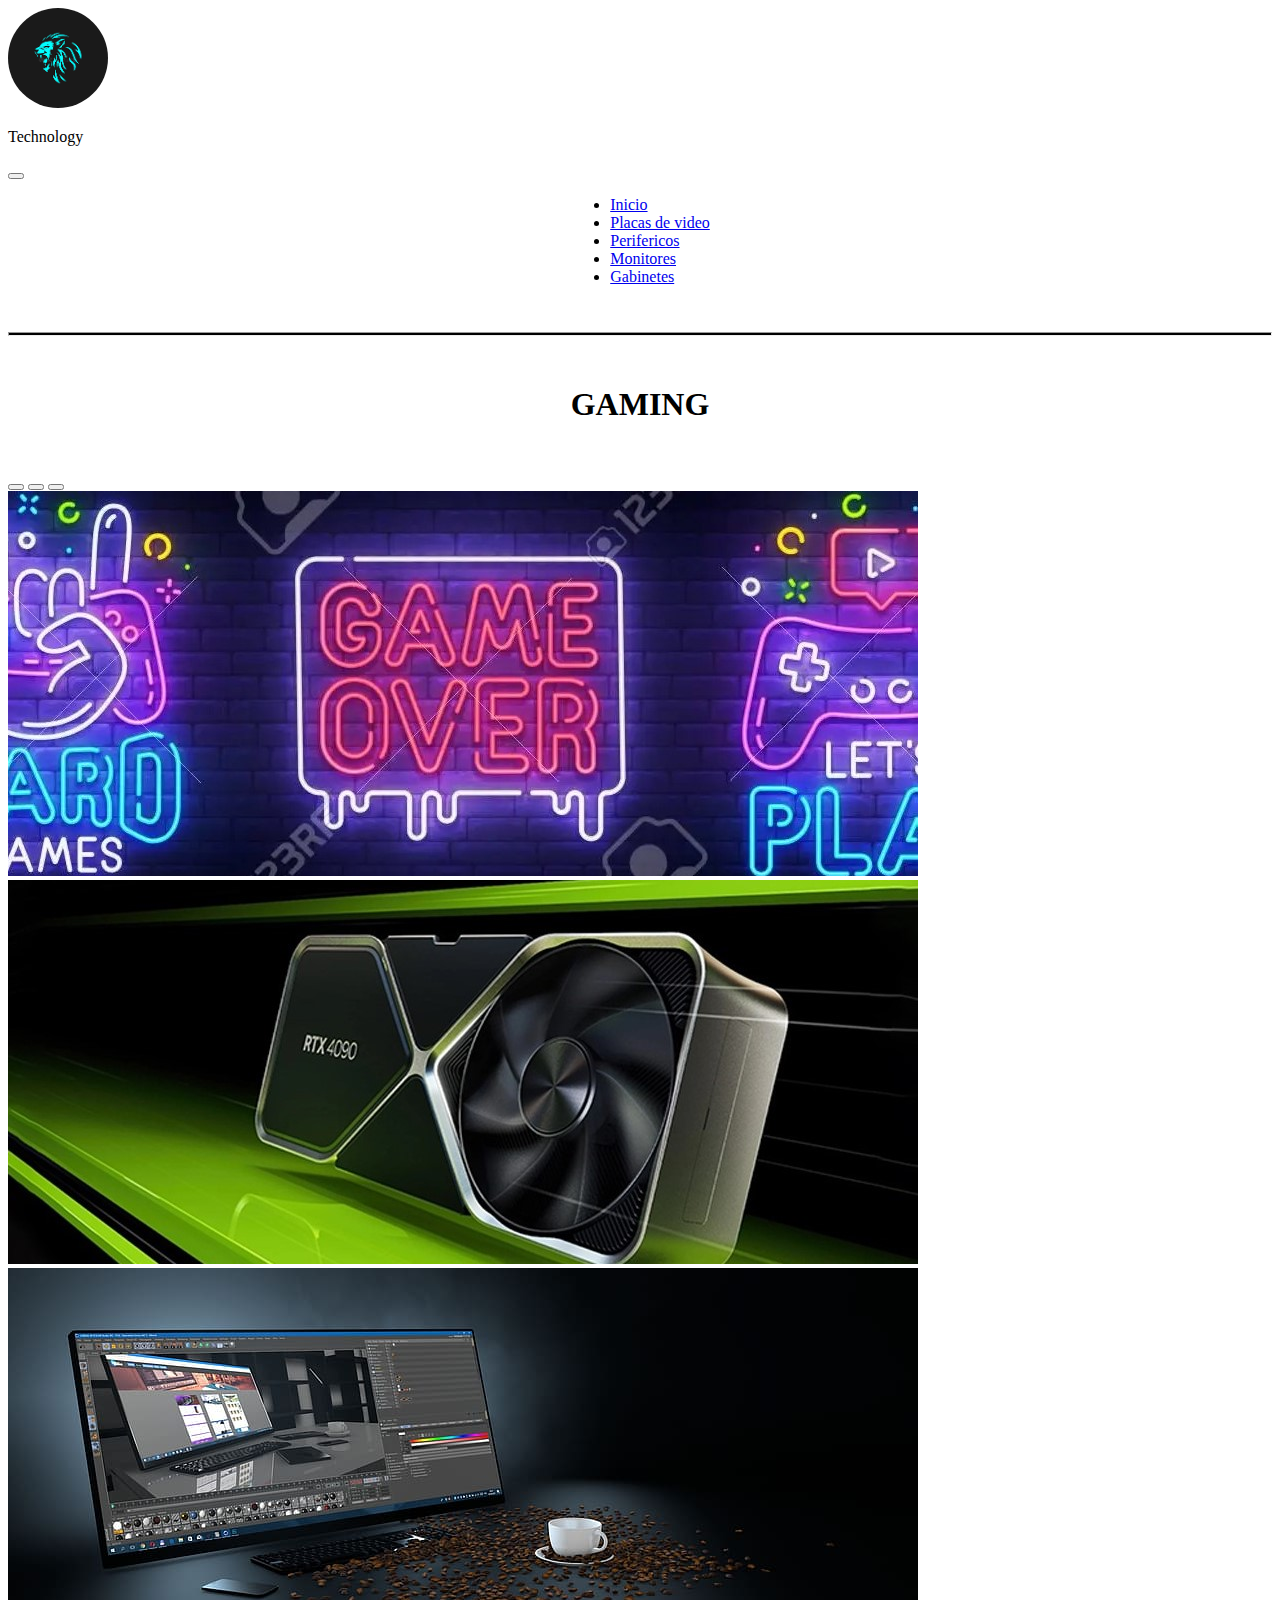
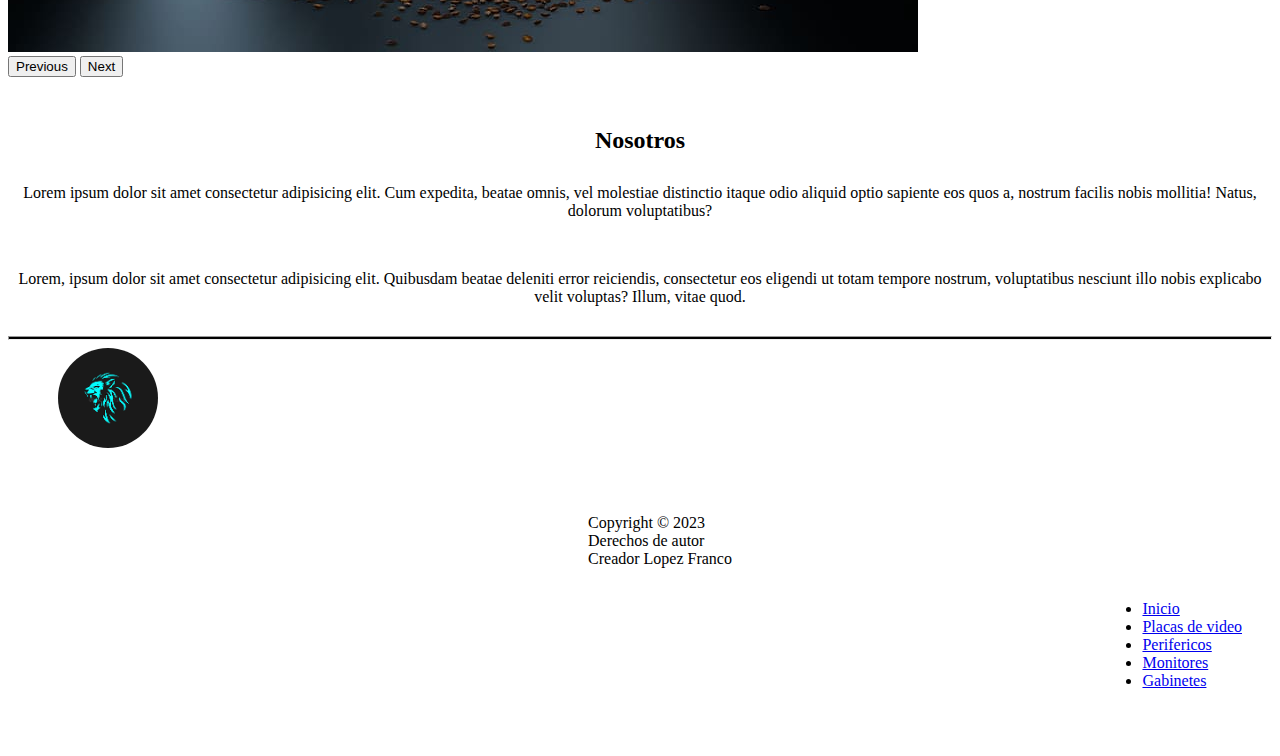
<file: index.html>
<!DOCTYPE html>
<html lang="es">

<head>
    <meta charset="UTF-8">
    <meta http-equiv="X-UA-Compatible" content="IE=edge">
    <meta name="viewport" content="width=device-width, initial-scale=1.0">
    <title>Technology</title>
    <!--Bootstrap-->
    <link href="https://cdn.jsdelivr.net/npm/bootstrap@5.3.0-alpha1/dist/css/bootstrap.min.css" rel="stylesheet"
        integrity="sha384-GLhlTQ8iRABdZLl6O3oVMWSktQOp6b7In1Zl3/Jr59b6EGGoI1aFkw7cmDA6j6gD" crossorigin="anonymous">
    <!--link css-->
    <link rel="stylesheet" href="css/style.css">
    <link rel="shortcut icon" href="imgLogo/logo.png" type="image/x-icon">
</head>

<body>
    <header>
        <nav class="navbar navbar-expand-lg bg-body-tertiary ">
            <div class="container-fluid ">
                <a class="navbar-brand" href="index.html">
                    <img src="imgLogo/logo.png" alt="logo de la empresa" class="imgLogo">

                </a>
                <p class="lead">
                    Technology
                </p>
                <button class="navbar-toggler" type="button" data-bs-toggle="collapse" data-bs-target="#navbarNav"
                    aria-controls="navbarNav" aria-expanded="false" aria-label="Toggle navigation">
                    <span class="navbar-toggler-icon"></span>
                </button>
                <div class="collapse navbar-collapse navegacion " id="navbarNav">
                    <ul class="navbar-nav  ">
                        <li class="nav-item">
                            <a class="nav-link" aria-current="page" href="index.html">Inicio</a>
                        </li>
                        <li class="nav-item">
                            <a class="nav-link" href="placa de video/placaVideo.html">Placas de video</a>
                        </li>
                        <li class="nav-item">
                            <a class="nav-link" href="perifericos/perifericos.html">Perifericos</a>
                        </li>
                        <li class="nav-item">
                            <a class="nav-link " href="monitores/monitores.html">Monitores</a>
                        </li>
                        <li class="nav-item">
                            <a class="nav-link " href="gabinete/gabinete.html">Gabinetes</a>
                        </li>

                </div>
            </div>
        </nav>
        <hr>
    </header>

    <main>

        <h1>Gaming</h1>


        <div id="carouselExampleIndicators" class="carousel slide">
            <div class="carousel-indicators">
                <button type="button" data-bs-target="#carouselExampleIndicators" data-bs-slide-to="0" class="active"
                    aria-current="true" aria-label="Slide 1"></button>
                <button type="button" data-bs-target="#carouselExampleIndicators" data-bs-slide-to="1"
                    aria-label="Slide 2"></button>
                <button type="button" data-bs-target="#carouselExampleIndicators" data-bs-slide-to="2"
                    aria-label="Slide 3"></button>
            </div>
            <div class="carousel-inner">
                <div class="carousel-item active">
                    <img src="img/over.jpg" class="d-block w-100 img-fluid" alt="...">
                </div>
                <div class="carousel-item">
                    <img src="img/1067_RXT_2.jpg" class="d-block w-100 img-fluid" alt="...">
                </div>
                <div class="carousel-item">
                    <img src="img/monitor1.jpg" class="d-block w-100 img-fluid" alt="...">
                </div>
            </div>
            <button class="carousel-control-prev" type="button" data-bs-target="#carouselExampleIndicators"
                data-bs-slide="prev">
                <span class="carousel-control-prev-icon" aria-hidden="true"></span>
                <span class="visually-hidden">Previous</span>
            </button>
            <button class="carousel-control-next" type="button" data-bs-target="#carouselExampleIndicators"
                data-bs-slide="next">
                <span class="carousel-control-next-icon" aria-hidden="true"></span>
                <span class="visually-hidden">Next</span>
            </button>
        </div>

        <h2>Nosotros</h2>
        <p class="titulo">Lorem ipsum dolor sit amet consectetur adipisicing elit. Cum expedita, beatae omnis, vel molestiae distinctio
            itaque odio aliquid optio sapiente eos quos a, nostrum facilis nobis mollitia! Natus, dolorum voluptatibus?
        </p><br>
        <p class="titulo">Lorem, ipsum dolor sit amet consectetur adipisicing elit. Quibusdam beatae deleniti error reiciendis,
            consectetur eos eligendi ut totam tempore nostrum, voluptatibus nesciunt illo nobis explicabo velit
            voluptas? Illum, vitae quod.</p>



    </main>

    <hr>


    <footer>

        <div class="logito">
            <img src="imgLogo/logo.png" alt="logo de la empresa" class="logoFin">
        </div>
        

        

        <div class="copy">
            <ul class="copy2">
                <li>Copyright © 2023</li>
                <li>Derechos de autor</li>
                <li>Creador Lopez Franco</li>
            </ul>
        </div>

        <nav class="navbar navbar-expand-lg bg-body-tertiary listaFin navFin ">
            <ul class="navbar-nav  ">
                <li class="nav-item">
                    <a class="nav-link" aria-current="page" href="index.html">Inicio</a>
                </li>
                <li class="nav-item">
                    <a class="nav-link" href="placa de video/placaVideo.html">Placas de video</a>
                </li>
                <li class="nav-item">
                    <a class="nav-link" href="perifericos/perifericos.html">Perifericos</a>
                </li>
                <li class="nav-item">
                    <a class="nav-link " href="monitores/monitores.html">Monitores</a>
                </li>
                <li class="nav-item">
                    <a class="nav-link " href="gabinete/gabinete.html">Gabinetes</a>
                </li>
            </ul>
        </nav>







    </footer>
















    <script src="https://cdn.jsdelivr.net/npm/bootstrap@5.3.0-alpha1/dist/js/bootstrap.bundle.min.js"
        integrity="sha384-w76AqPfDkMBDXo30jS1Sgez6pr3x5MlQ1ZAGC+nuZB+EYdgRZgiwxhTBTkF7CXvN"
        crossorigin="anonymous"></script>
</body>

</html>
</file>
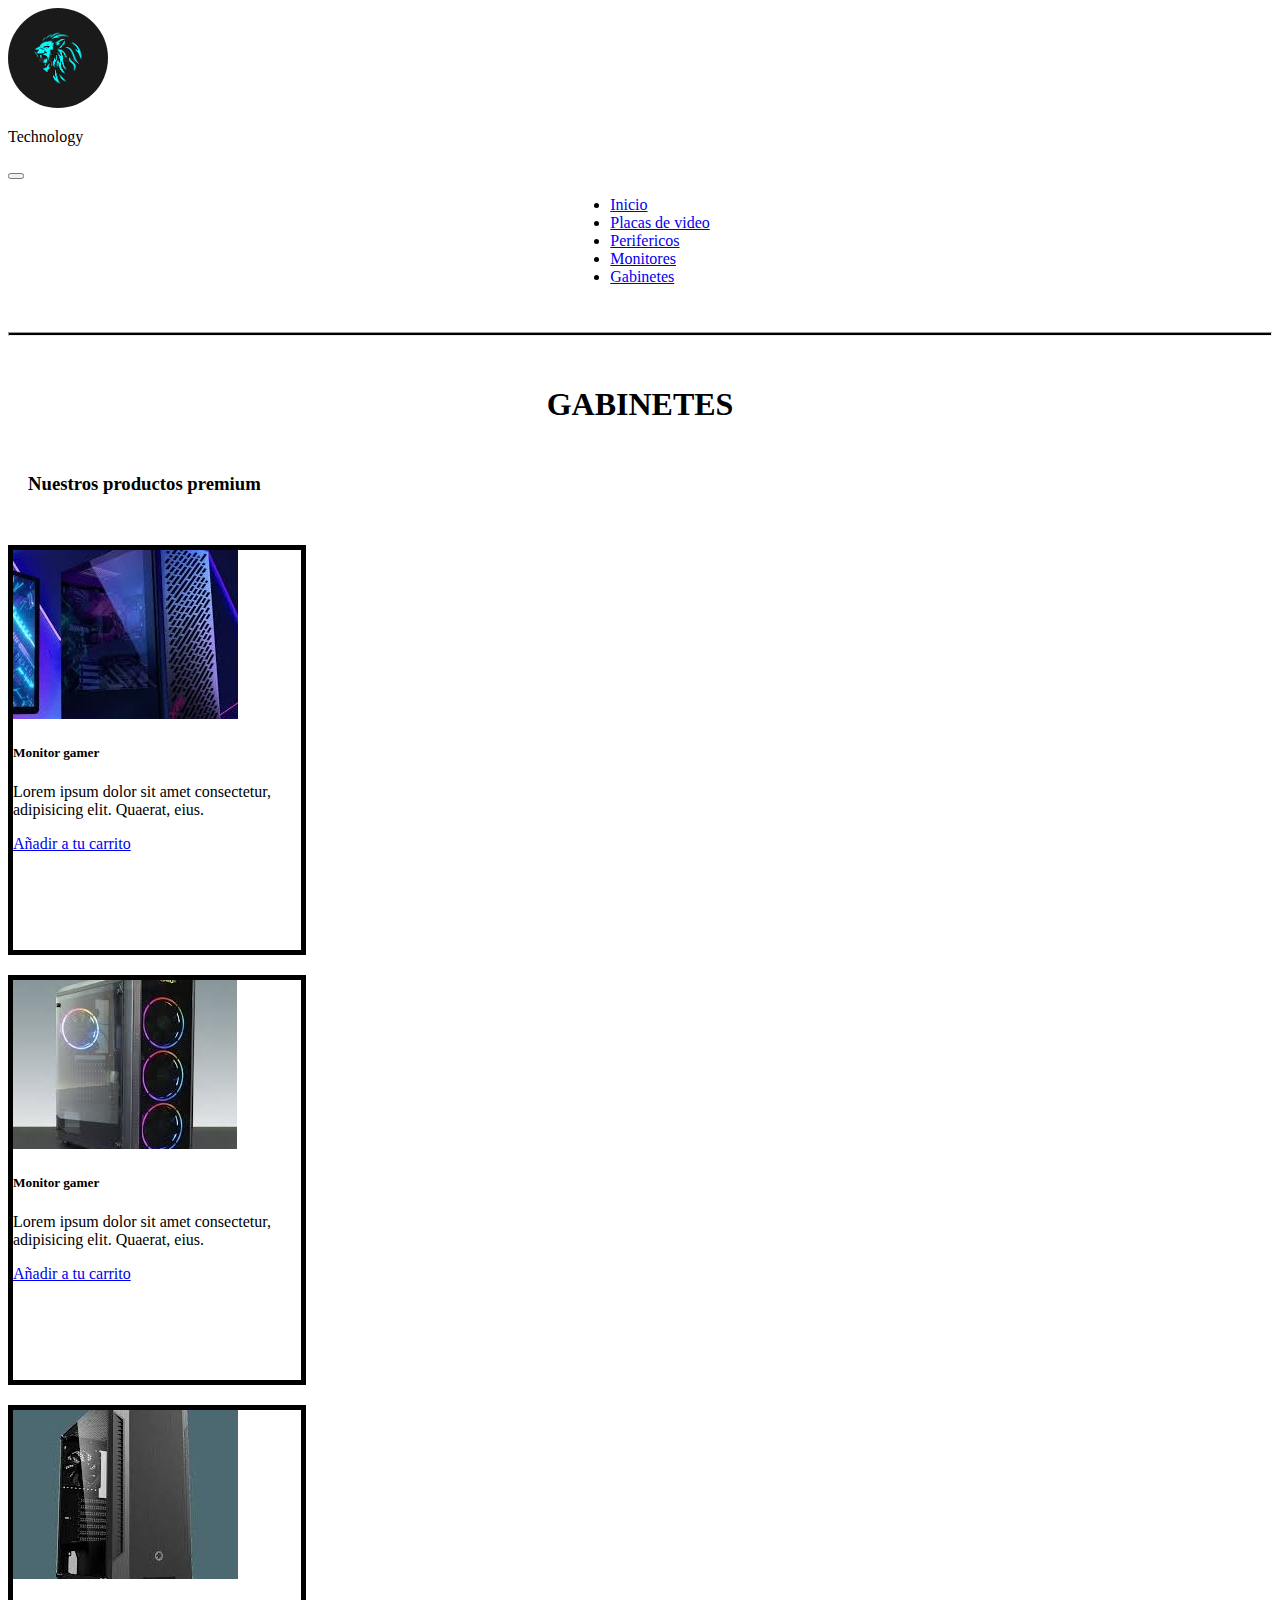
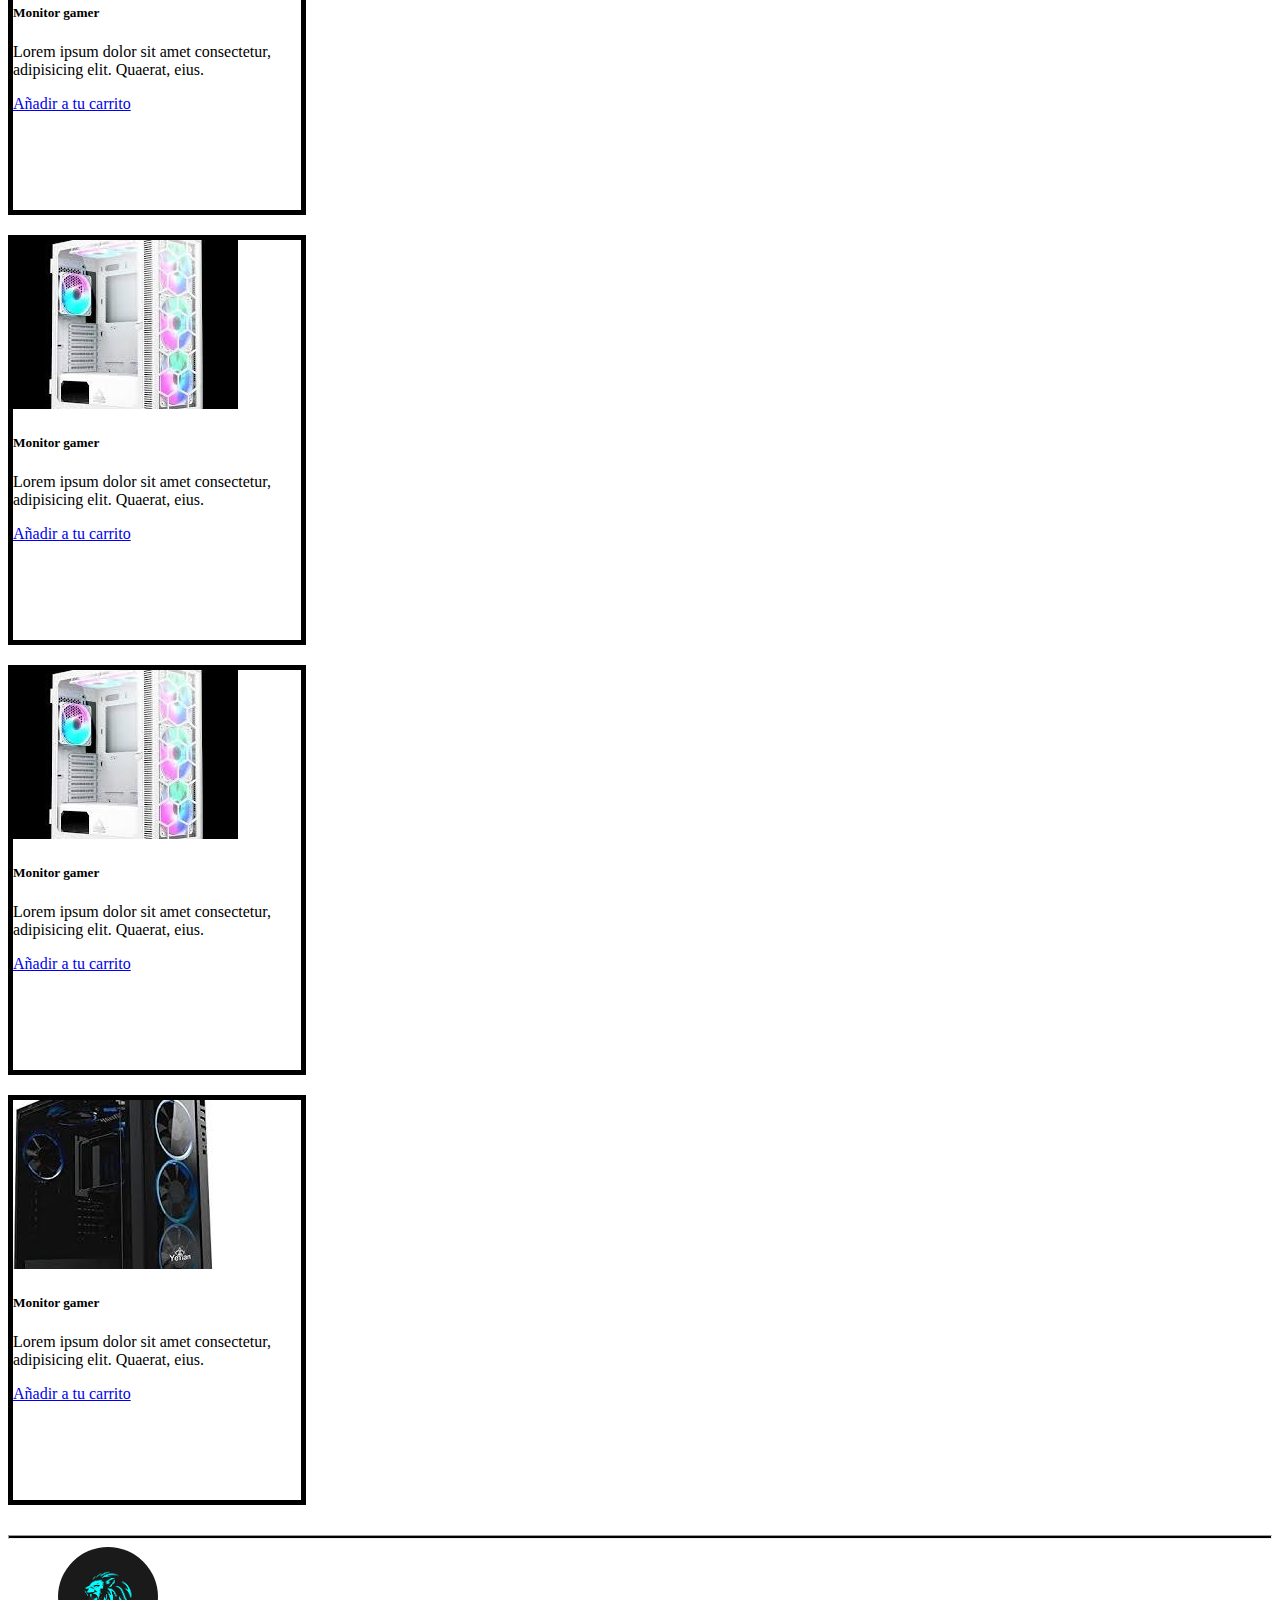
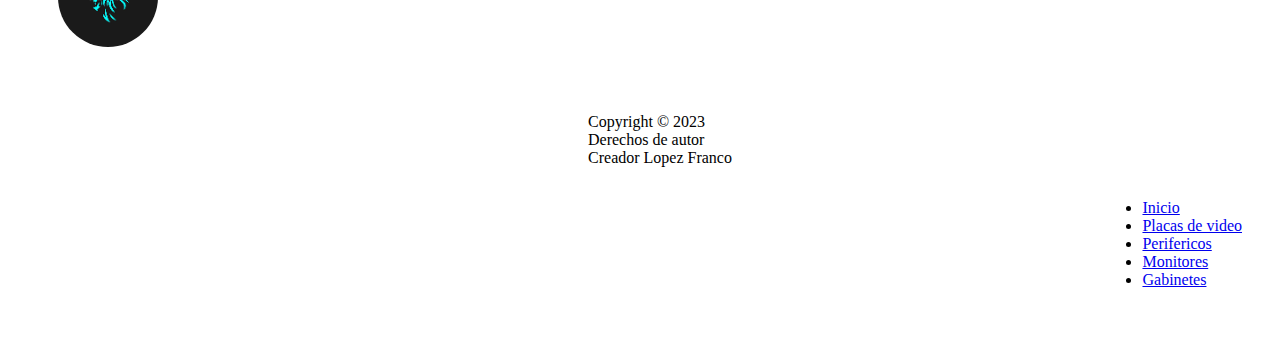
<file: gabinete/gabinete.html>
<!DOCTYPE html>
<html lang="es">

<head>
    <meta charset="UTF-8">
    <meta http-equiv="X-UA-Compatible" content="IE=edge">
    <meta name="viewport" content="width=device-width, initial-scale=1.0">
    <title>Gabinetes</title>
    <!--bootstrap-->
    <link href="https://cdn.jsdelivr.net/npm/bootstrap@5.3.0-alpha1/dist/css/bootstrap.min.css" rel="stylesheet"
        integrity="sha384-GLhlTQ8iRABdZLl6O3oVMWSktQOp6b7In1Zl3/Jr59b6EGGoI1aFkw7cmDA6j6gD" crossorigin="anonymous">
    <!--link css-->
    <link rel="stylesheet" href="../css/style.css">
    <link rel="shortcut icon" href="../imgLogo/logo.png" type="image/x-icon">
</head>

<body>

    <header>
        <nav class="navbar navbar-expand-lg bg-body-tertiary ">
            <div class="container-fluid ">
                <a class="navbar-brand" href="../index.html">
                    <img src="../imgLogo/logo.png" alt="logo de la empresa" class="imgLogo">

                </a>
                <p class="lead">
                    Technology
                </p>
                <button class="navbar-toggler" type="button" data-bs-toggle="collapse" data-bs-target="#navbarNav"
                    aria-controls="navbarNav" aria-expanded="false" aria-label="Toggle navigation">
                    <span class="navbar-toggler-icon"></span>
                </button>
                <div class="collapse navbar-collapse navegacion " id="navbarNav">
                    <ul class="navbar-nav  ">
                        <li class="nav-item">
                            <a class="nav-link" aria-current="page" href="../index.html">Inicio</a>
                        </li>
                        <li class="nav-item">
                            <a class="nav-link" href="../placa de video/placaVideo.html">Placas de video</a>
                        </li>
                        <li class="nav-item">
                            <a class="nav-link" href="../perifericos/perifericos.html">Perifericos</a>
                        </li>
                        <li class="nav-item">
                            <a class="nav-link " href="../monitores/monitores.html">Monitores</a>
                        </li>
                        <li class="nav-item">
                            <a class="nav-link " href="./gabinete.html">Gabinetes</a>
                        </li>

                </div>
            </div>
        </nav>
        <hr>
    </header>




    <main>
        <h1>Gabinetes</h1>

        <h3 class="titulo2">Nuestros productos premium</h3>


        <div class="container text-center">
            <div class="row">
                <div class="col">
                    <div class="card tarjeta1">
                        <img src="../img/gabinete2.jpg" class="card-img-top" alt="Monitor gamer">
                        <div class="card-body">
                            <h5 class="card-title">Monitor gamer</h5>
                            <p class="card-text">Lorem ipsum dolor sit amet consectetur,
                                adipisicing elit. Quaerat, eius.</p>
                            <a href="#" class="btn btn-primary">Añadir a tu carrito</a>
                        </div>
                    </div>
                </div>
                <div class="col">
                    <div class="card tarjeta1">
                        <img src="../img/gabinete3.jpg" class="card-img-top" alt="Monitor gamer">
                        <div class="card-body">
                            <h5 class="card-title">Monitor gamer</h5>
                            <p class="card-text">Lorem ipsum dolor sit amet consectetur,
                                adipisicing elit. Quaerat, eius.</p>
                            <a href="#" class="btn btn-primary">Añadir a tu carrito</a>
                        </div>
                    </div>
                </div>
                <div class="col">
                    <div class="card tarjeta1">
                        <img src="../img/gabinete4.jpg" class="card-img-top" alt="Monitor gamer">
                        <div class="card-body">
                            <h5 class="card-title">Monitor gamer</h5>
                            <p class="card-text">Lorem ipsum dolor sit amet consectetur,
                                adipisicing elit. Quaerat, eius.</p>
                            <a href="#" class="btn btn-primary">Añadir a tu carrito</a>
                        </div>
                    </div>


                </div>
                <div class="col">
                    <div class="card tarjeta1">
                        <img src="../img/gabinete5.jpg" class="card-img-top" alt="Monitor gamer">
                        <div class="card-body">
                            <h5 class="card-title">Monitor gamer</h5>
                            <p class="card-text">Lorem ipsum dolor sit amet consectetur,
                                adipisicing elit. Quaerat, eius.</p>
                            <a href="#" class="btn btn-primary">Añadir a tu carrito</a>
                        </div>
                    </div>


                </div>
                <div class="col">
                    <div class="card tarjeta1">
                        <img src="../img/gabinete7.jpg" class="card-img-top" alt="Monitor gamer">
                        <div class="card-body">
                            <h5 class="card-title">Monitor gamer</h5>
                            <p class="card-text">Lorem ipsum dolor sit amet consectetur,
                                adipisicing elit. Quaerat, eius.</p>
                            <a href="#" class="btn btn-primary">Añadir a tu carrito</a>
                        </div>
                    </div>


                </div>
                <div class="col">
                    <div class="card tarjeta1">
                        <img src="../img/gabinete6.jpg" class="card-img-top" alt="Monitor gamer">
                        <div class="card-body">
                            <h5 class="card-title">Monitor gamer</h5>
                            <p class="card-text">Lorem ipsum dolor sit amet consectetur,
                                adipisicing elit. Quaerat, eius.</p>
                            <a href="#" class="btn btn-primary">Añadir a tu carrito</a>
                        </div>
                    </div>


                </div>
            </div>
        </div>


    </main>

    <hr>


    <footer>

        <div class="logito">
            <img src="../imgLogo/logo.png" alt="logo de la empresa" class="logoFin">
        </div>




        <div class="copy">
            <ul class="copy2">
                <li>Copyright © 2023</li>
                <li>Derechos de autor</li>
                <li>Creador Lopez Franco</li>
            </ul>
        </div>

        <nav class="navbar navbar-expand-lg bg-body-tertiary listaFin navFin ">
            <ul class="navbar-nav  ">
                <li class="nav-item">
                    <a class="nav-link" aria-current="page" href="../index.html">Inicio</a>
                </li>
                <li class="nav-item">
                    <a class="nav-link" href="../placa de video/placaVideo.html">Placas de video</a>
                </li>
                <li class="nav-item">
                    <a class="nav-link" href="../perifericos/perifericos.html">Perifericos</a>
                </li>
                <li class="nav-item">
                    <a class="nav-link " href="../monitores/monitores.html">Monitores</a>
                </li>
                <li class="nav-item">
                    <a class="nav-link " href="./gabinete.html">Gabinetes</a>
                </li>
            </ul>
        </nav>







    </footer>






    <script src="https://cdn.jsdelivr.net/npm/bootstrap@5.3.0-alpha1/dist/js/bootstrap.bundle.min.js"
        integrity="sha384-w76AqPfDkMBDXo30jS1Sgez6pr3x5MlQ1ZAGC+nuZB+EYdgRZgiwxhTBTkF7CXvN"
        crossorigin="anonymous"></script>
</body>

</html>
</file>
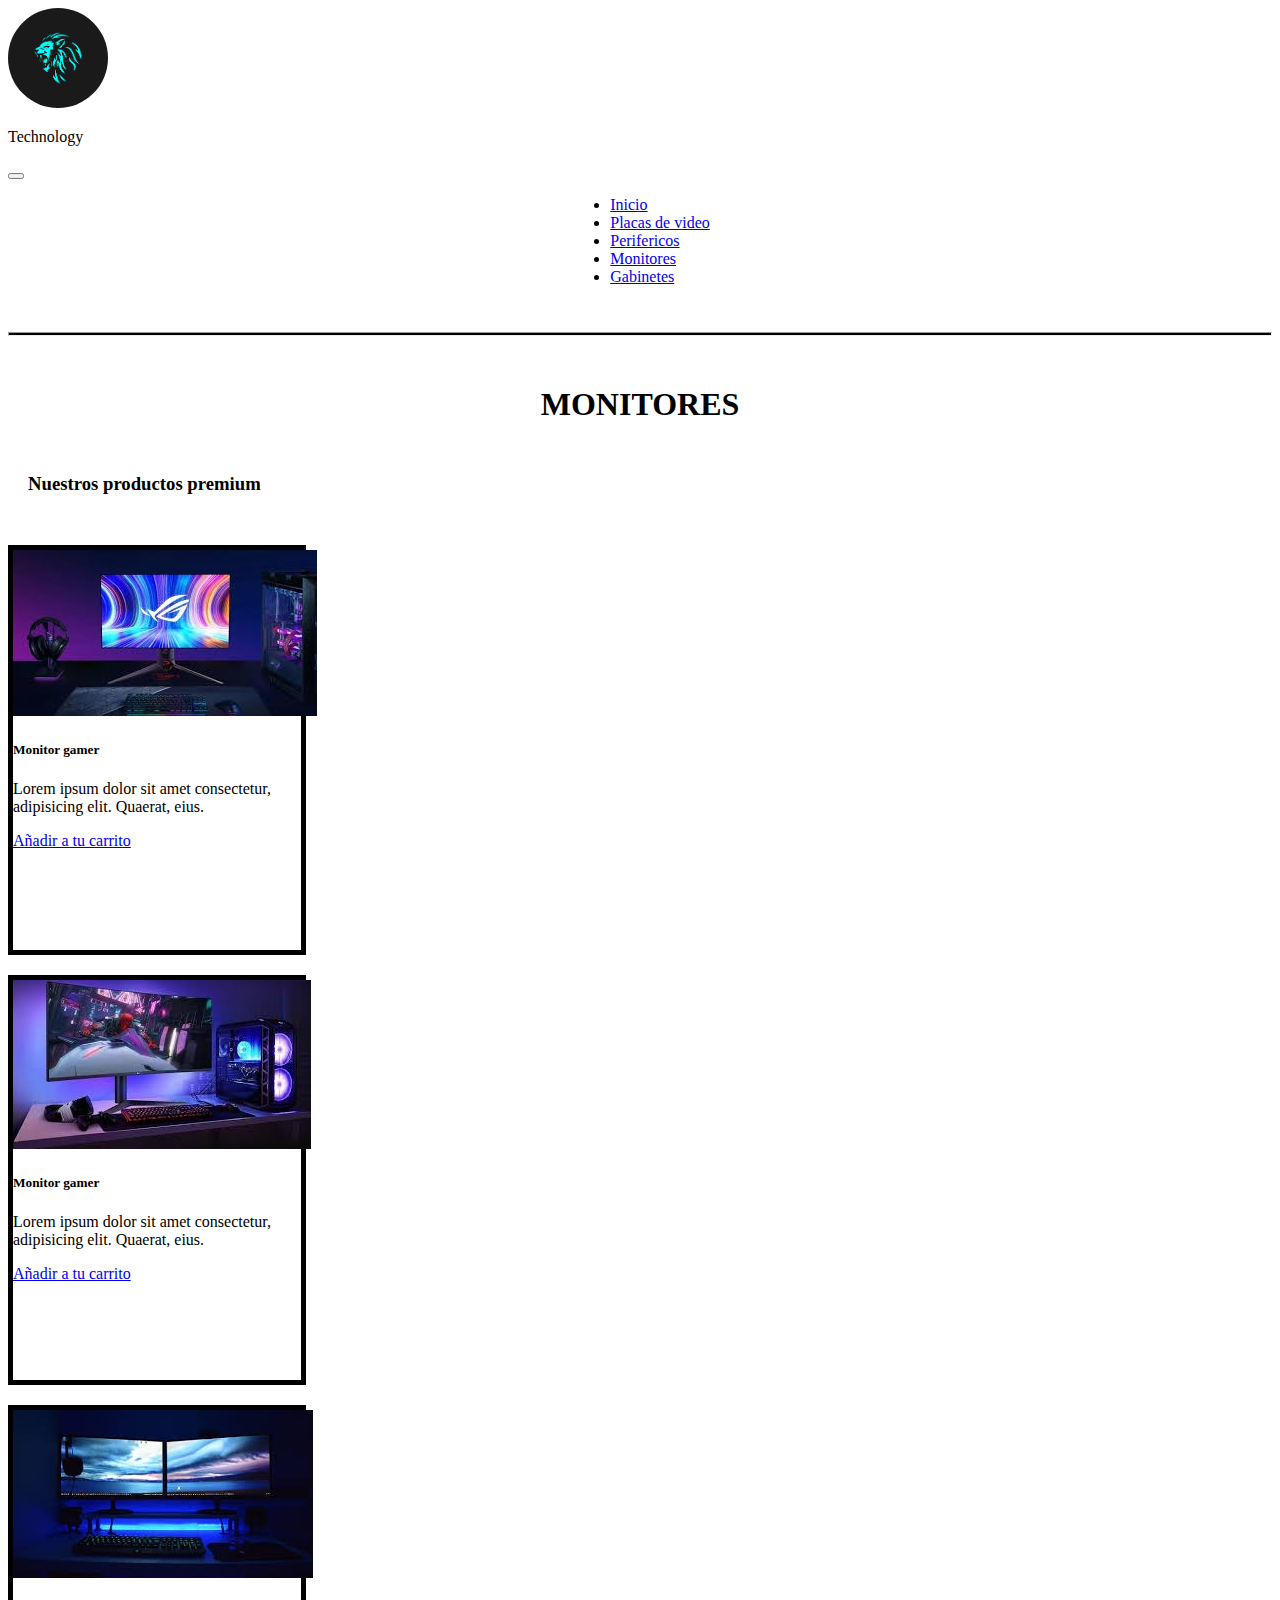
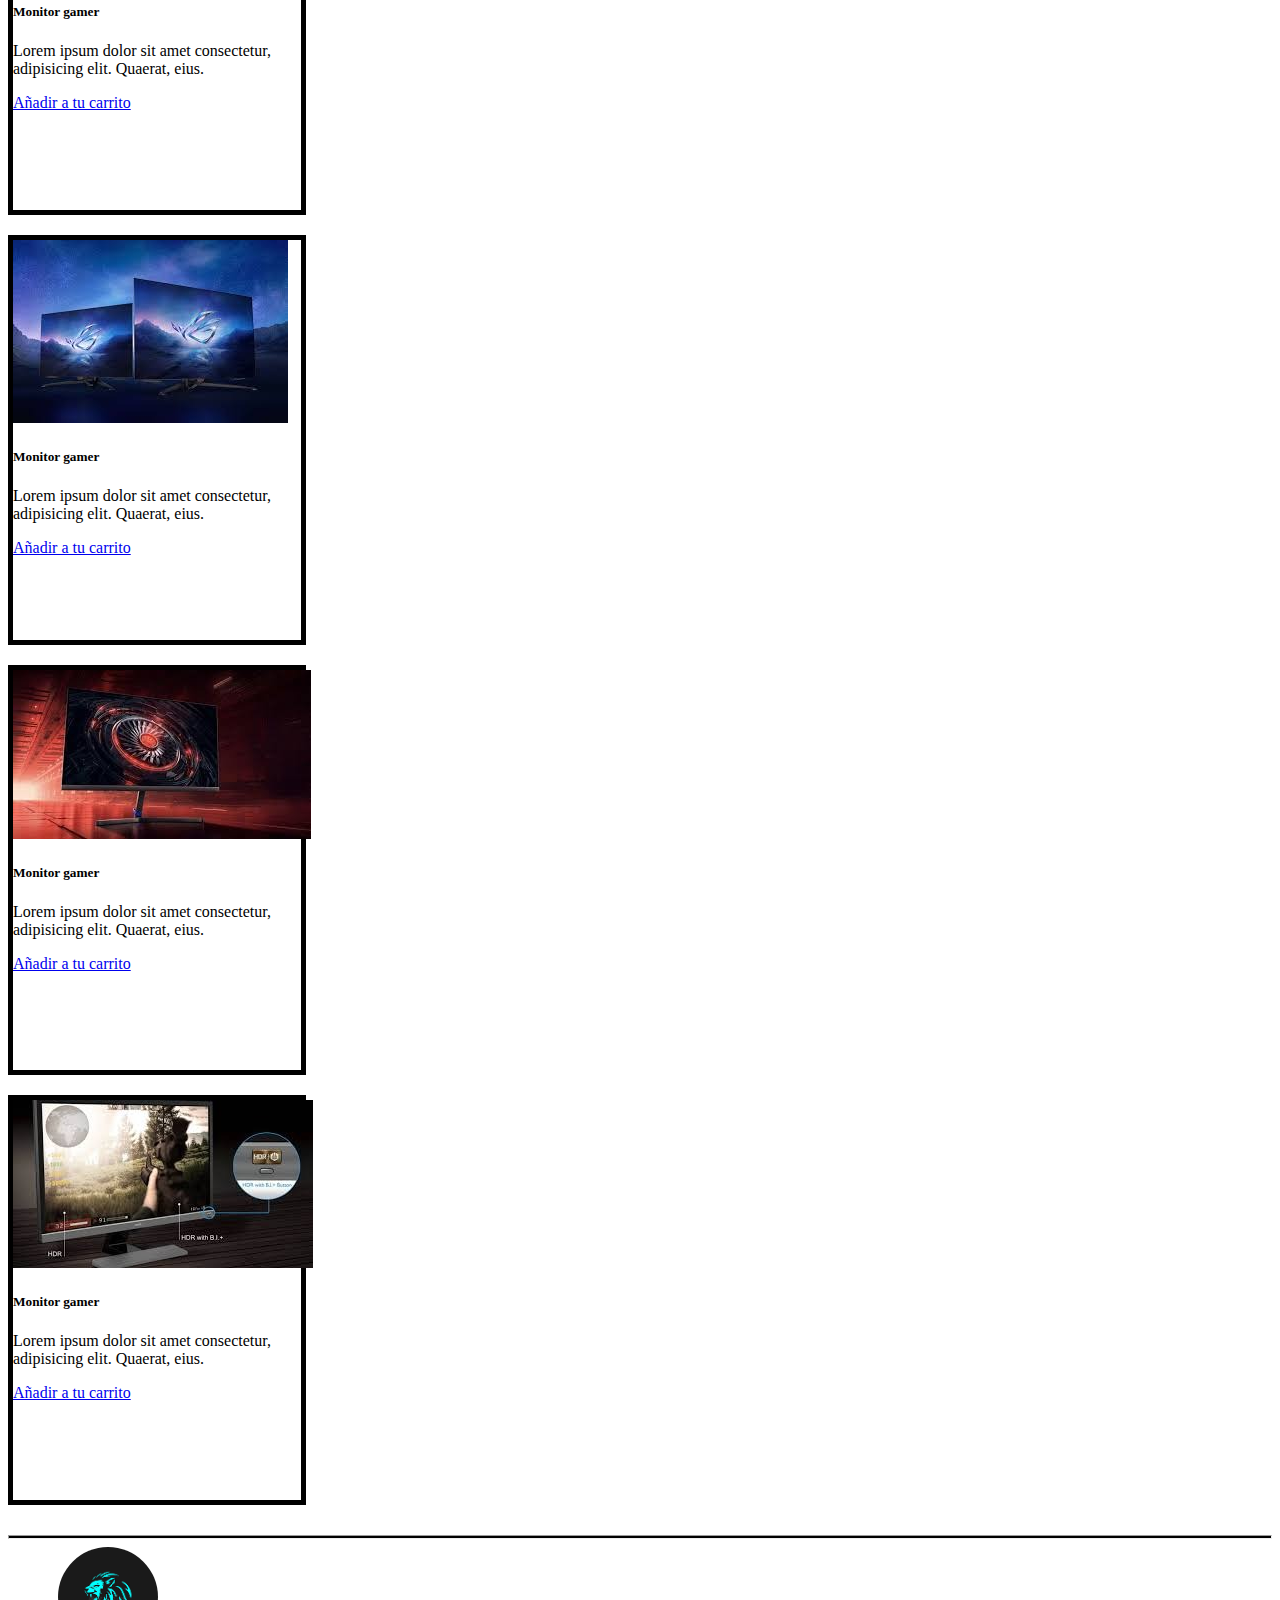
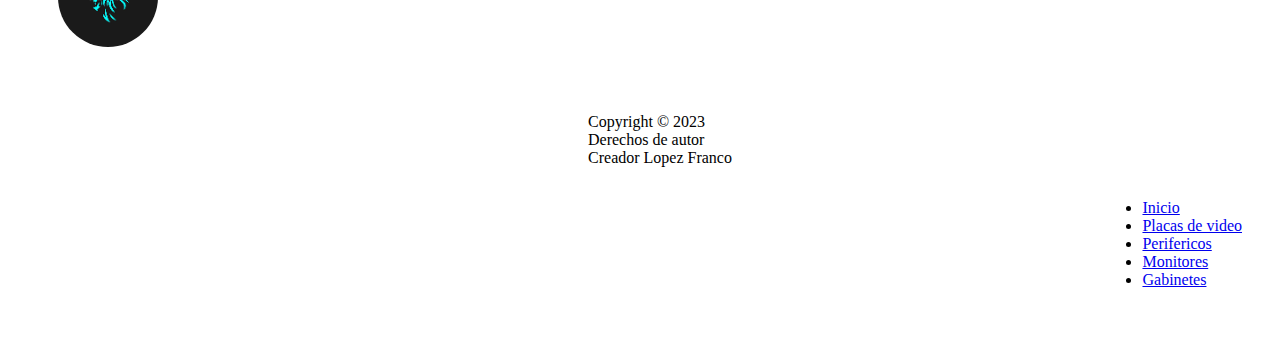
<file: monitores/monitores.html>
<!DOCTYPE html>
<html lang="es">

<head>
    <meta charset="UTF-8">
    <meta http-equiv="X-UA-Compatible" content="IE=edge">
    <meta name="viewport" content="width=device-width, initial-scale=1.0">
    <title>Monitores</title>
    <!--bootstrap-->
    <link href="https://cdn.jsdelivr.net/npm/bootstrap@5.3.0-alpha1/dist/css/bootstrap.min.css" rel="stylesheet"
        integrity="sha384-GLhlTQ8iRABdZLl6O3oVMWSktQOp6b7In1Zl3/Jr59b6EGGoI1aFkw7cmDA6j6gD" crossorigin="anonymous">
    <!--link css-->
    <link rel="stylesheet" href="../css/style.css">
    <link rel="shortcut icon" href="../imgLogo/logo.png" type="image/x-icon">
</head>

<body>

    <header>
        <nav class="navbar navbar-expand-lg bg-body-tertiary ">
            <div class="container-fluid ">
                <a class="navbar-brand" href="../index.html">
                    <img src="../imgLogo/logo.png" alt="logo de la empresa" class="imgLogo">

                </a>
                <p class="lead">
                    Technology
                </p>
                <button class="navbar-toggler" type="button" data-bs-toggle="collapse" data-bs-target="#navbarNav"
                    aria-controls="navbarNav" aria-expanded="false" aria-label="Toggle navigation">
                    <span class="navbar-toggler-icon"></span>
                </button>
                <div class="collapse navbar-collapse navegacion " id="navbarNav">
                    <ul class="navbar-nav  ">
                        <li class="nav-item">
                            <a class="nav-link" aria-current="page" href="../index.html">Inicio</a>
                        </li>
                        <li class="nav-item">
                            <a class="nav-link" href="../placa de video/placaVideo.html">Placas de video</a>
                        </li>
                        <li class="nav-item">
                            <a class="nav-link" href="../perifericos/perifericos.html">Perifericos</a>
                        </li>
                        <li class="nav-item">
                            <a class="nav-link " href="./monitores.html">Monitores</a>
                        </li>
                        <li class="nav-item">
                            <a class="nav-link " href="../gabinete/gabinete.html">Gabinetes</a>
                        </li>

                </div>
            </div>
        </nav>
        <hr>
    </header>




    <main>
        <h1>Monitores</h1>

        <h3 class="titulo2">Nuestros productos premium</h3>


        <div class="container text-center">
            <div class="row">
                <div class="col">
                    <div class="card tarjeta1">
                        <img src="../img/monitor2.jpg" class="card-img-top" alt="Monitor gamer">
                        <div class="card-body">
                            <h5 class="card-title">Monitor gamer</h5>
                            <p class="card-text">Lorem ipsum dolor sit amet consectetur,
                                adipisicing elit. Quaerat, eius.</p>
                            <a href="#" class="btn btn-primary">Añadir a tu carrito</a>
                        </div>
                    </div>
                </div>
                <div class="col">
                    <div class="card tarjeta1">
                        <img src="../img/monitor3.jpg" class="card-img-top" alt="Monitor gamer">
                        <div class="card-body">
                            <h5 class="card-title">Monitor gamer</h5>
                            <p class="card-text">Lorem ipsum dolor sit amet consectetur,
                                adipisicing elit. Quaerat, eius.</p>
                            <a href="#" class="btn btn-primary">Añadir a tu carrito</a>
                        </div>
                    </div>
                </div>
                <div class="col">
                    <div class="card tarjeta1">
                        <img src="../img/monitor4.jpg" class="card-img-top" alt="Monitor gamer">
                        <div class="card-body">
                            <h5 class="card-title">Monitor gamer</h5>
                            <p class="card-text">Lorem ipsum dolor sit amet consectetur,
                                adipisicing elit. Quaerat, eius.</p>
                            <a href="#" class="btn btn-primary">Añadir a tu carrito</a>
                        </div>
                    </div>


                </div>
                <div class="col">
                    <div class="card tarjeta1">
                        <img src="../img/monitor5.jpg" class="card-img-top" alt="Monitor gamer">
                        <div class="card-body">
                            <h5 class="card-title">Monitor gamer</h5>
                            <p class="card-text">Lorem ipsum dolor sit amet consectetur,
                                adipisicing elit. Quaerat, eius.</p>
                            <a href="#" class="btn btn-primary">Añadir a tu carrito</a>
                        </div>
                    </div>


                </div>
                <div class="col">
                    <div class="card tarjeta1">
                        <img src="../img/monitor6.jpg" class="card-img-top" alt="Monitor gamer">
                        <div class="card-body">
                            <h5 class="card-title">Monitor gamer</h5>
                            <p class="card-text">Lorem ipsum dolor sit amet consectetur,
                                adipisicing elit. Quaerat, eius.</p>
                            <a href="#" class="btn btn-primary">Añadir a tu carrito</a>
                        </div>
                    </div>


                </div>
                <div class="col">
                    <div class="card tarjeta1">
                        <img src="../img/monitor7.jpg" class="card-img-top" alt="Monitor gamer">
                        <div class="card-body">
                            <h5 class="card-title">Monitor gamer</h5>
                            <p class="card-text">Lorem ipsum dolor sit amet consectetur,
                                adipisicing elit. Quaerat, eius.</p>
                            <a href="#" class="btn btn-primary">Añadir a tu carrito</a>
                        </div>
                    </div>


                </div>
            </div>
        </div>


    </main>

    <hr>


    <footer>

        <div class="logito">
            <img src="../imgLogo/logo.png" alt="logo de la empresa" class="logoFin">
        </div>




        <div class="copy">
            <ul class="copy2">
                <li>Copyright © 2023</li>
                <li>Derechos de autor</li>
                <li>Creador Lopez Franco</li>
            </ul>
        </div>

        <nav class="navbar navbar-expand-lg bg-body-tertiary listaFin navFin ">
            <ul class="navbar-nav  ">
                <li class="nav-item">
                    <a class="nav-link" aria-current="page" href="../index.html">Inicio</a>
                </li>
                <li class="nav-item">
                    <a class="nav-link" href="../placa de video/placaVideo.html">Placas de video</a>
                </li>
                <li class="nav-item">
                    <a class="nav-link" href="../perifericos/perifericos.html">Perifericos</a>
                </li>
                <li class="nav-item">
                    <a class="nav-link " href="./monitores.html">Monitores</a>
                </li>
                <li class="nav-item">
                    <a class="nav-link " href="../gabinete/gabinete.html">Gabinetes</a>
                </li>
            </ul>
        </nav>







    </footer>






    <script src="https://cdn.jsdelivr.net/npm/bootstrap@5.3.0-alpha1/dist/js/bootstrap.bundle.min.js"
        integrity="sha384-w76AqPfDkMBDXo30jS1Sgez6pr3x5MlQ1ZAGC+nuZB+EYdgRZgiwxhTBTkF7CXvN"
        crossorigin="anonymous"></script>
</body>

</html>
</file>
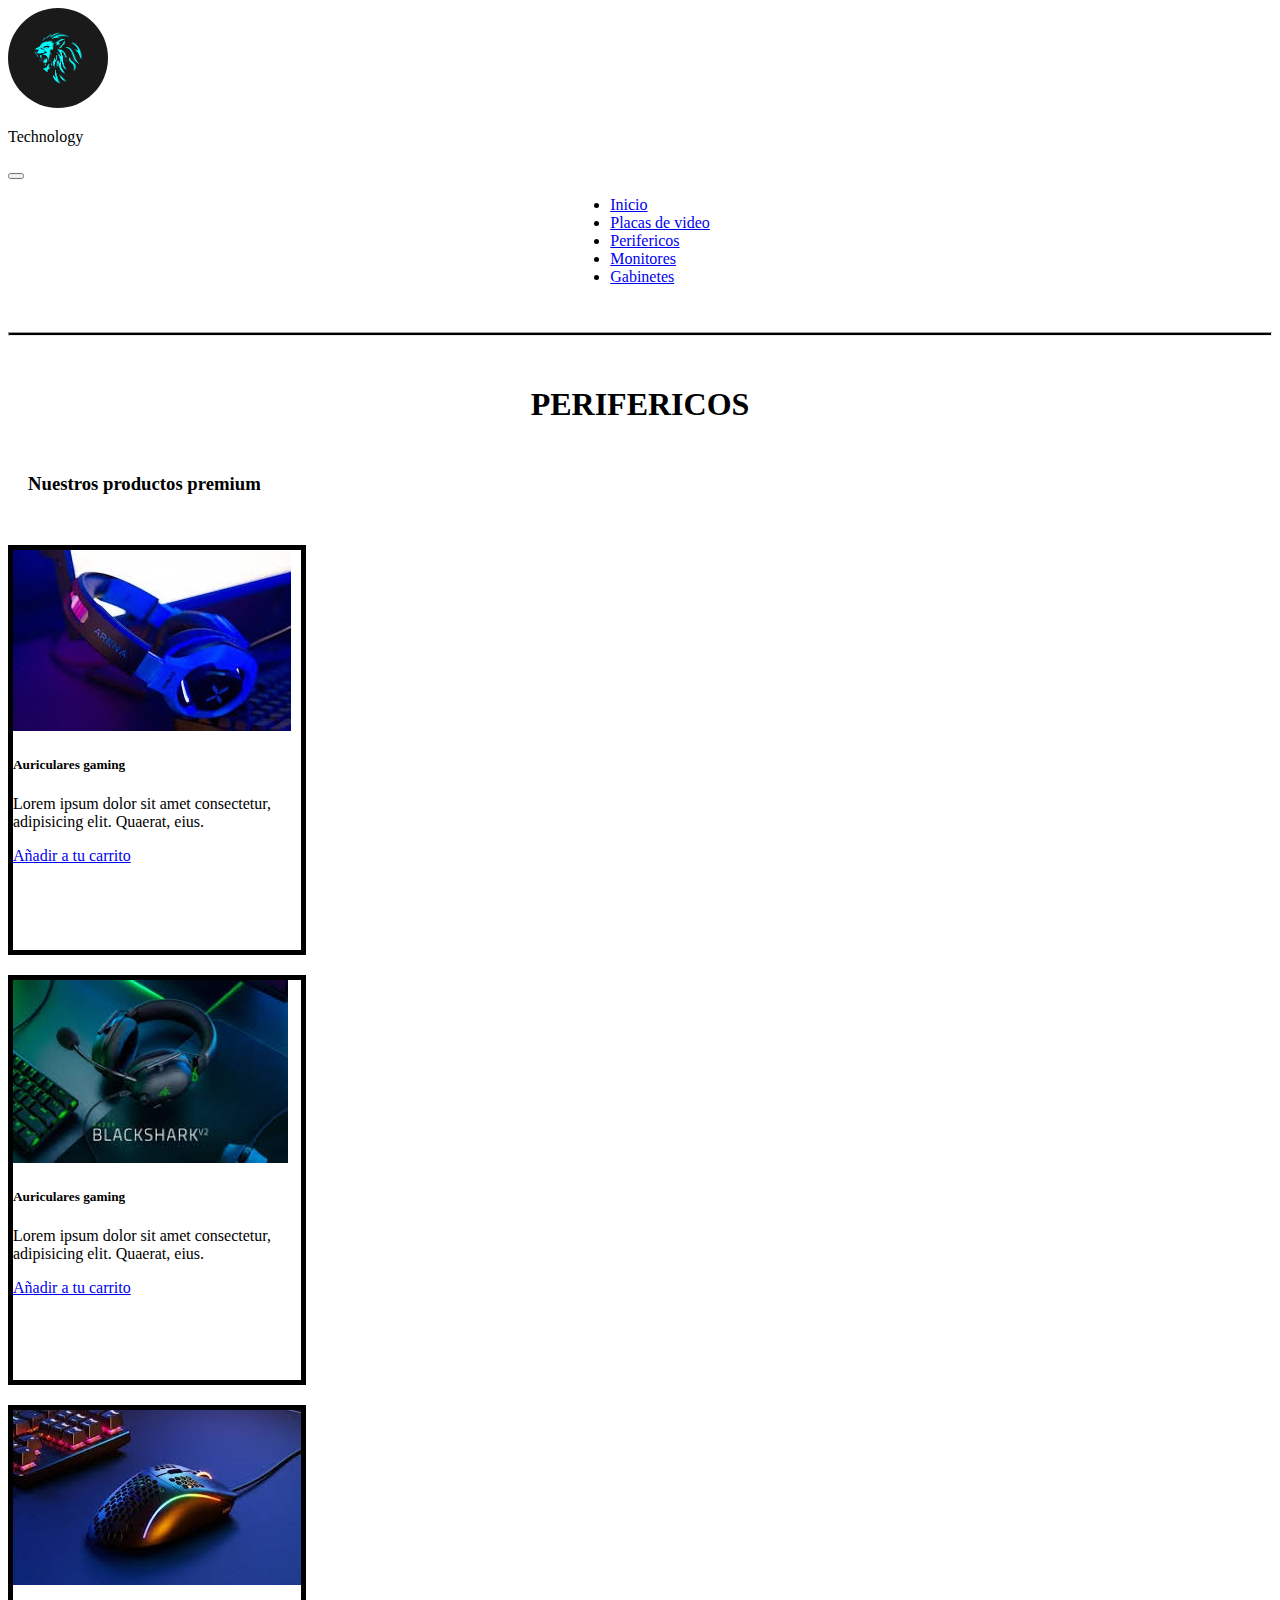
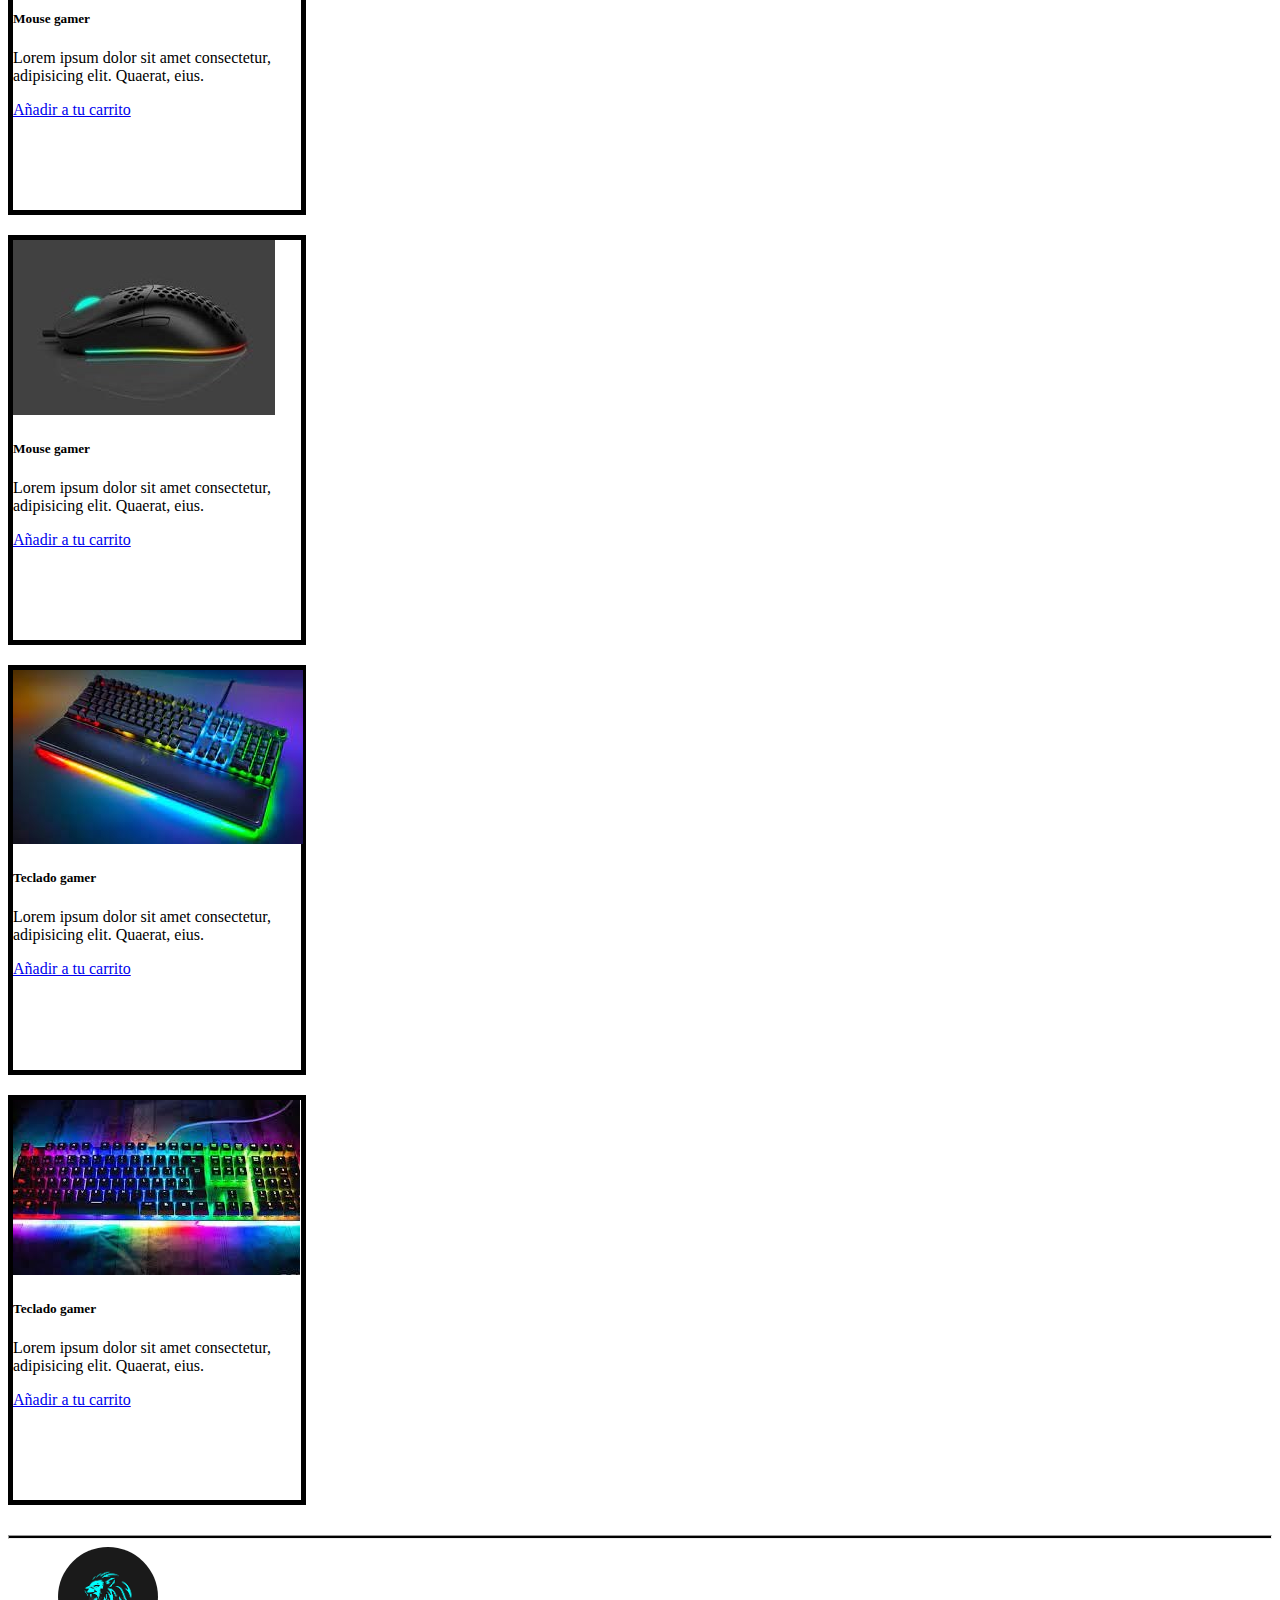
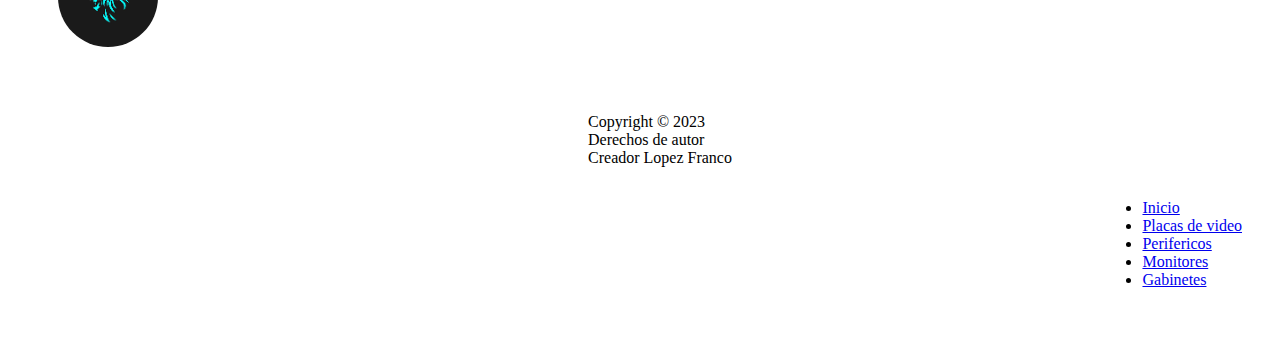
<file: perifericos/perifericos.html>
<!DOCTYPE html>
<html lang="es">

<head>
    <meta charset="UTF-8">
    <meta http-equiv="X-UA-Compatible" content="IE=edge">
    <meta name="viewport" content="width=device-width, initial-scale=1.0">
    <title>Perifericos</title>
    <!--bootstrap-->
    <link href="https://cdn.jsdelivr.net/npm/bootstrap@5.3.0-alpha1/dist/css/bootstrap.min.css" rel="stylesheet"
        integrity="sha384-GLhlTQ8iRABdZLl6O3oVMWSktQOp6b7In1Zl3/Jr59b6EGGoI1aFkw7cmDA6j6gD" crossorigin="anonymous">
    <!--link css-->
    <link rel="stylesheet" href="../css/style.css">
    <link rel="shortcut icon" href="../imgLogo/logo.png" type="image/x-icon">
</head>

<body>

    <header>
        <nav class="navbar navbar-expand-lg bg-body-tertiary ">
            <div class="container-fluid ">
                <a class="navbar-brand" href="../index.html">
                    <img src="../imgLogo/logo.png" alt="logo de la empresa" class="imgLogo">

                </a>
                <p class="lead">
                    Technology
                </p>
                <button class="navbar-toggler" type="button" data-bs-toggle="collapse" data-bs-target="#navbarNav"
                    aria-controls="navbarNav" aria-expanded="false" aria-label="Toggle navigation">
                    <span class="navbar-toggler-icon"></span>
                </button>
                <div class="collapse navbar-collapse navegacion " id="navbarNav">
                    <ul class="navbar-nav  ">
                        <li class="nav-item">
                            <a class="nav-link" aria-current="page" href="../index.html">Inicio</a>
                        </li>
                        <li class="nav-item">
                            <a class="nav-link" href="../placa de video/placaVideo.html">Placas de video</a>
                        </li>
                        <li class="nav-item">
                            <a class="nav-link" href="./perifericos.html">Perifericos</a>
                        </li>
                        <li class="nav-item">
                            <a class="nav-link " href="../monitores/monitores.html">Monitores</a>
                        </li>
                        <li class="nav-item">
                            <a class="nav-link " href="../gabinete/gabinete.html">Gabinetes</a>
                        </li>

                </div>
            </div>
        </nav>
        <hr>
    </header>




    <main>
        <h1>Perifericos</h1>

        <h3 class="titulo2">Nuestros productos premium</h3>


        <div class="container text-center">
            <div class="row">
                <div class="col">
                    <div class="card tarjeta1">
                        <img src="../img/auri1.jpg" class="card-img-top" alt="Auriculares gaming">
                        <div class="card-body">
                            <h5 class="card-title">Auriculares gaming</h5>
                            <p class="card-text">Lorem ipsum dolor sit amet consectetur,
                                adipisicing elit. Quaerat, eius.</p>
                            <a href="#" class="btn btn-primary">Añadir a tu carrito</a>
                        </div>
                    </div>
                </div>
                <div class="col">
                    <div class="card tarjeta1">
                        <img src="../img/auri2.jpg" class="card-img-top" alt="Auriculares gaming">
                        <div class="card-body">
                            <h5 class="card-title">Auriculares gaming</h5>
                            <p class="card-text">Lorem ipsum dolor sit amet consectetur,
                                adipisicing elit. Quaerat, eius.</p>
                            <a href="#" class="btn btn-primary">Añadir a tu carrito</a>
                        </div>
                    </div>
                </div>
                <div class="col">
                    <div class="card tarjeta1">
                        <img src="../img/mouse1.jpg" class="card-img-top" alt="Mouse gamer">
                        <div class="card-body">
                            <h5 class="card-title">Mouse gamer</h5>
                            <p class="card-text">Lorem ipsum dolor sit amet consectetur,
                                adipisicing elit. Quaerat, eius.</p>
                            <a href="#" class="btn btn-primary">Añadir a tu carrito</a>
                        </div>
                    </div>


                </div>
                <div class="col">
                    <div class="card tarjeta1">
                        <img src="../img/mouse2.jpg" class="card-img-top" alt="mouse gamer">
                        <div class="card-body">
                            <h5 class="card-title">Mouse gamer</h5>
                            <p class="card-text">Lorem ipsum dolor sit amet consectetur,
                                adipisicing elit. Quaerat, eius.</p>
                            <a href="#" class="btn btn-primary">Añadir a tu carrito</a>
                        </div>
                    </div>


                </div>
                <div class="col">
                    <div class="card tarjeta1">
                        <img src="../img/teclado1.jpg" class="card-img-top" alt="teclado gamer">
                        <div class="card-body">
                            <h5 class="card-title">Teclado gamer</h5>
                            <p class="card-text">Lorem ipsum dolor sit amet consectetur,
                                adipisicing elit. Quaerat, eius.</p>
                            <a href="#" class="btn btn-primary">Añadir a tu carrito</a>
                        </div>
                    </div>


                </div>
                <div class="col">
                    <div class="card tarjeta1">
                        <img src="../img/teclado2.jpg" class="card-img-top" alt="teclado gamer">
                        <div class="card-body">
                            <h5 class="card-title">Teclado gamer</h5>
                            <p class="card-text">Lorem ipsum dolor sit amet consectetur,
                                adipisicing elit. Quaerat, eius.</p>
                            <a href="#" class="btn btn-primary">Añadir a tu carrito</a>
                        </div>
                    </div>


                </div>
            </div>
        </div>


    </main>

    <hr>


    <footer>

        <div class="logito">
            <img src="../imgLogo/logo.png" alt="logo de la empresa" class="logoFin">
        </div>




        <div class="copy">
            <ul class="copy2">
                <li>Copyright © 2023</li>
                <li>Derechos de autor</li>
                <li>Creador Lopez Franco</li>
            </ul>
        </div>

        <nav class="navbar navbar-expand-lg bg-body-tertiary listaFin navFin ">
            <ul class="navbar-nav  ">
                <li class="nav-item">
                    <a class="nav-link" aria-current="page" href="../index.html">Inicio</a>
                </li>
                <li class="nav-item">
                    <a class="nav-link" href="../placa de video/placaVideo.html">Placas de video</a>
                </li>
                <li class="nav-item">
                    <a class="nav-link" href="./perifericos.html">Perifericos</a>
                </li>
                <li class="nav-item">
                    <a class="nav-link " href="../monitores/monitores.html">Monitores</a>
                </li>
                <li class="nav-item">
                    <a class="nav-link " href="../monitores/monitores.html">Gabinetes</a>
                </li>
            </ul>
        </nav>







    </footer>






    <script src="https://cdn.jsdelivr.net/npm/bootstrap@5.3.0-alpha1/dist/js/bootstrap.bundle.min.js"
        integrity="sha384-w76AqPfDkMBDXo30jS1Sgez6pr3x5MlQ1ZAGC+nuZB+EYdgRZgiwxhTBTkF7CXvN"
        crossorigin="anonymous"></script>
</body>

</html>
</file>
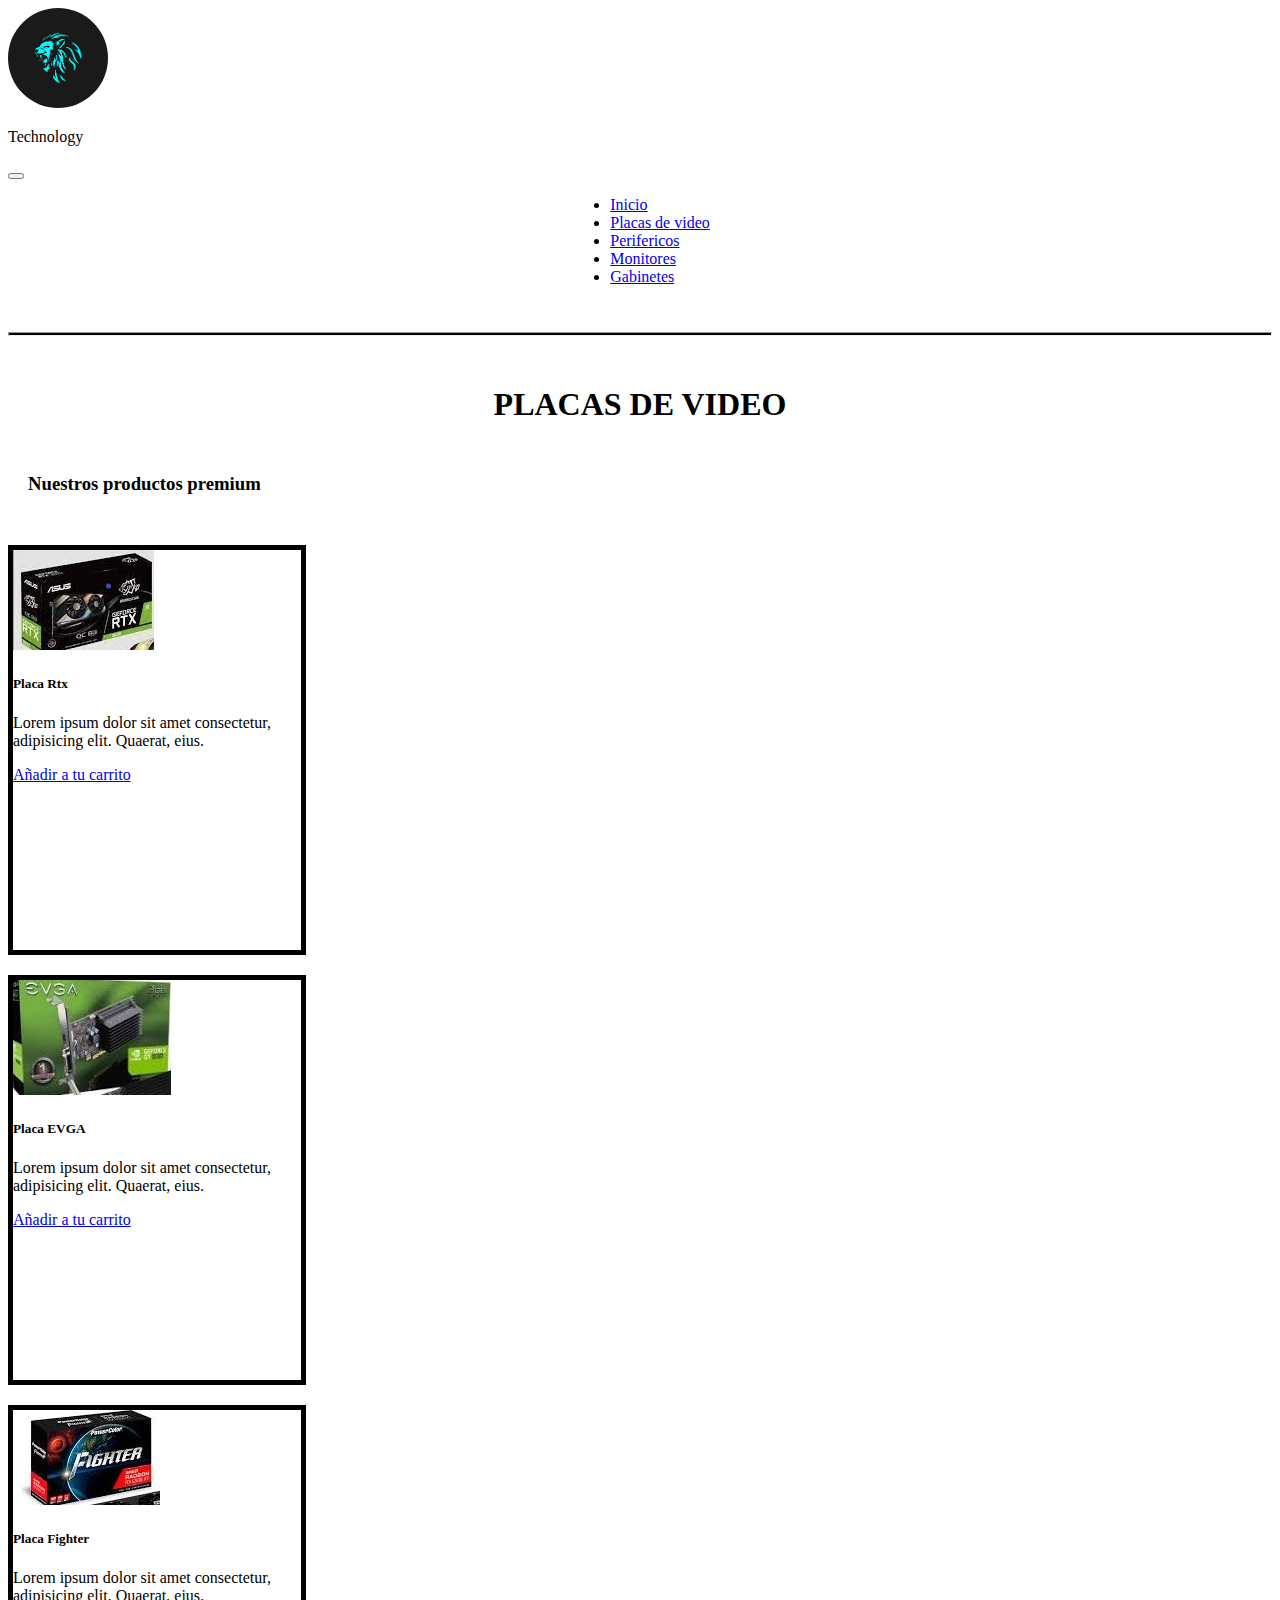
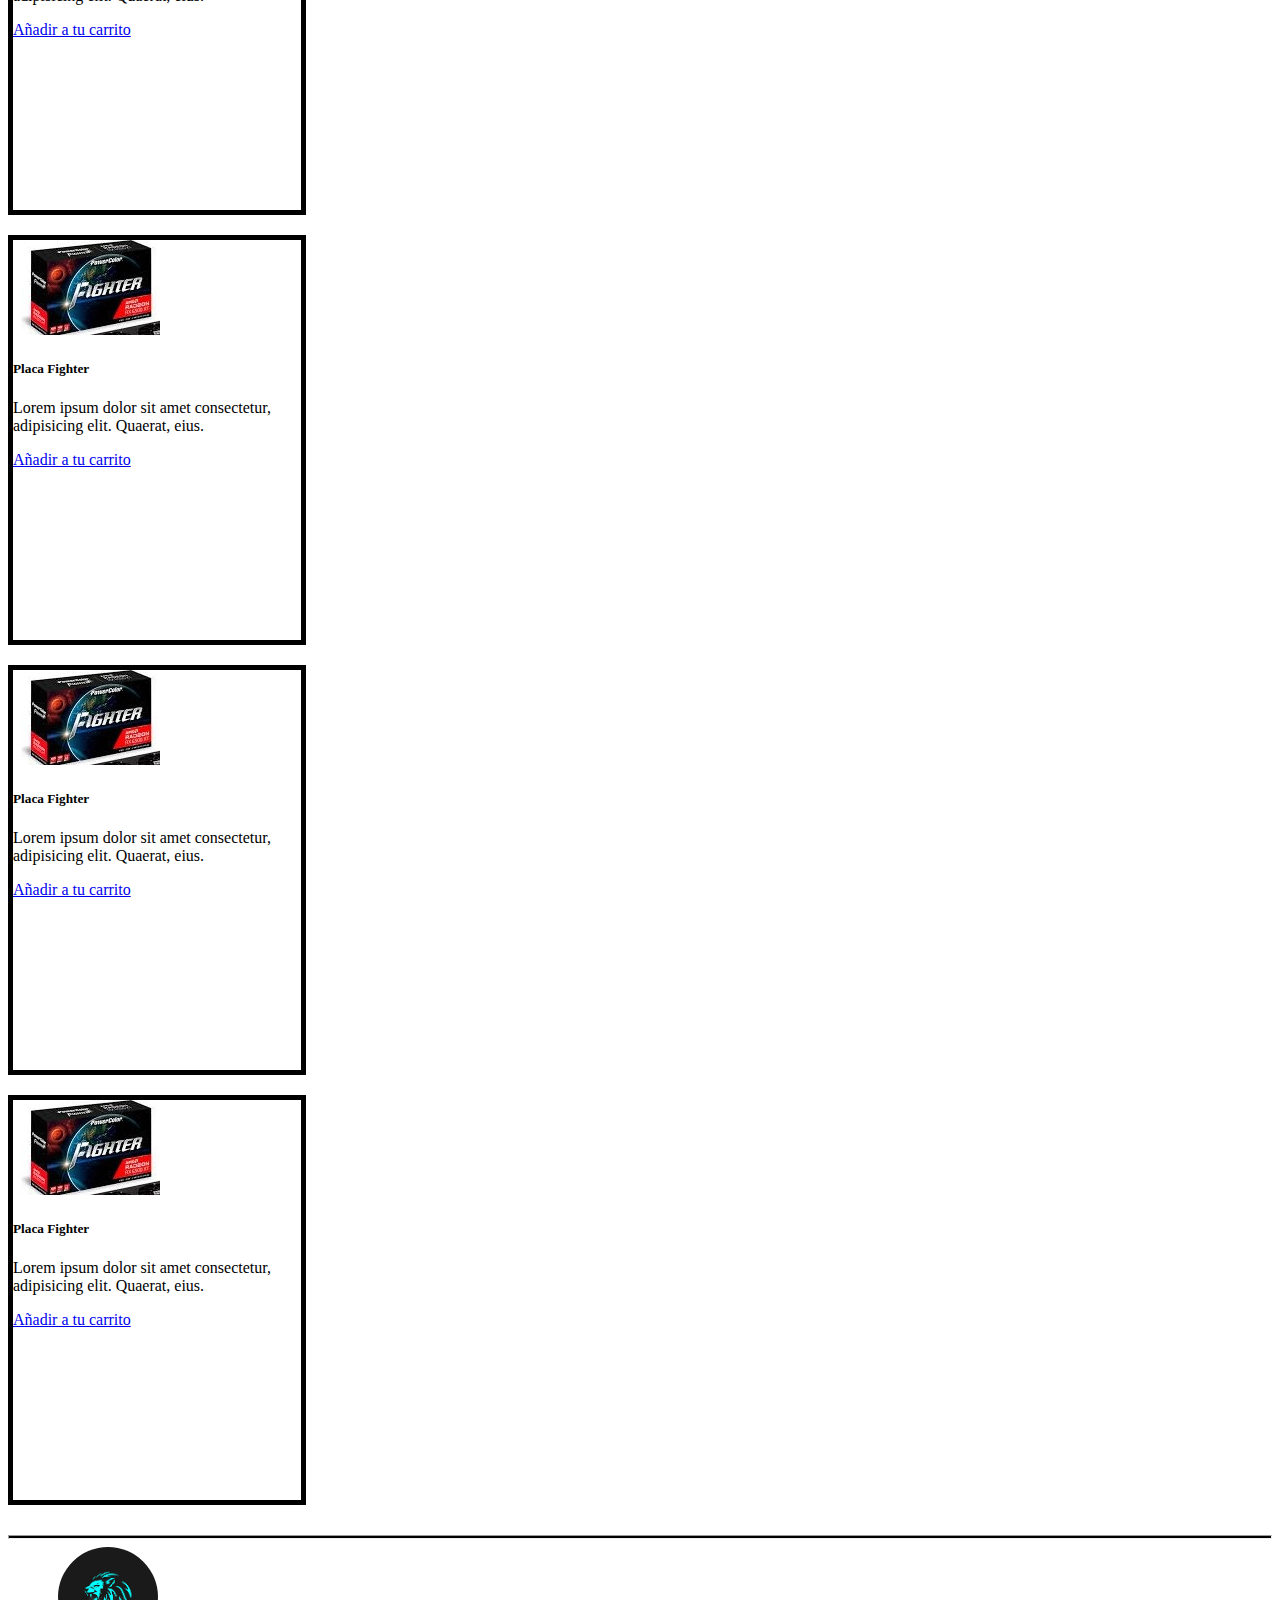
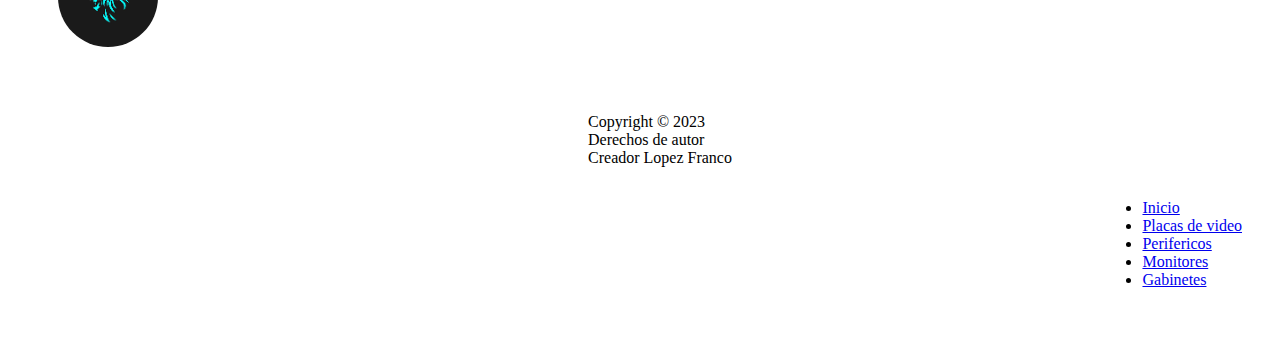
<file: placa de video/placaVideo.html>
<!DOCTYPE html>
<html lang="es">

<head>
    <meta charset="UTF-8">
    <meta http-equiv="X-UA-Compatible" content="IE=edge">
    <meta name="viewport" content="width=device-width, initial-scale=1.0">
    <title>Placas de video</title>
    <!--bootstrap-->
    <link href="https://cdn.jsdelivr.net/npm/bootstrap@5.3.0-alpha1/dist/css/bootstrap.min.css" rel="stylesheet"
        integrity="sha384-GLhlTQ8iRABdZLl6O3oVMWSktQOp6b7In1Zl3/Jr59b6EGGoI1aFkw7cmDA6j6gD" crossorigin="anonymous">
    <!--link css-->
    <link rel="stylesheet" href="../css/style.css">
    <link rel="shortcut icon" href="../imgLogo/logo.png" type="image/x-icon">
</head>

<body>

    <header>
        <nav class="navbar navbar-expand-lg bg-body-tertiary ">
            <div class="container-fluid ">
                <a class="navbar-brand" href="../index.html">
                    <img src="../imgLogo/logo.png" alt="logo de la empresa" class="imgLogo">

                </a>
                <p class="lead">
                    Technology
                </p>
                <button class="navbar-toggler" type="button" data-bs-toggle="collapse" data-bs-target="#navbarNav"
                    aria-controls="navbarNav" aria-expanded="false" aria-label="Toggle navigation">
                    <span class="navbar-toggler-icon"></span>
                </button>
                <div class="collapse navbar-collapse navegacion " id="navbarNav">
                    <ul class="navbar-nav  ">
                        <li class="nav-item">
                            <a class="nav-link" aria-current="page" href="../index.html">Inicio</a>
                        </li>
                        <li class="nav-item">
                            <a class="nav-link" href="./placaVideo.html">Placas de video</a>
                        </li>
                        <li class="nav-item">
                            <a class="nav-link" href="../perifericos/perifericos.html">Perifericos</a>
                        </li>
                        <li class="nav-item">
                            <a class="nav-link " href="../monitores/monitores.html">Monitores</a>
                        </li>
                        <li class="nav-item">
                            <a class="nav-link " href="../gabinete/gabinete.html">Gabinetes</a>
                        </li>

                </div>
            </div>
        </nav>
        <hr>
    </header>




    <main>
        <h1>Placas de video</h1>

        <h3 class="titulo2">Nuestros productos premium</h3>


        <div class="container text-center">
            <div class="row">
                <div class="col">
                    <div class="card tarjeta1">
                        <img src="../img/rtx1.jpg" class="card-img-top" alt="placa de video rtx1">
                        <div class="card-body">
                            <h5 class="card-title">Placa Rtx</h5>
                            <p class="card-text">Lorem ipsum dolor sit amet consectetur,
                                adipisicing elit. Quaerat, eius.</p>
                            <a href="#" class="btn btn-primary">Añadir a tu carrito</a>
                        </div>
                    </div>
                </div>
                <div class="col">
                    <div class="card tarjeta1">
                        <img src="../img/evga.jpg" class="card-img-top" alt="placa de video evga">
                        <div class="card-body">
                            <h5 class="card-title">Placa EVGA</h5>
                            <p class="card-text">Lorem ipsum dolor sit amet consectetur,
                                adipisicing elit. Quaerat, eius.</p>
                            <a href="#" class="btn btn-primary">Añadir a tu carrito</a>
                        </div>
                    </div>
                </div>
                <div class="col">
                    <div class="card tarjeta1">
                        <img src="../img/fighter.jpg" class="card-img-top" alt="placa de video Fighter">
                        <div class="card-body">
                            <h5 class="card-title">Placa Fighter</h5>
                            <p class="card-text">Lorem ipsum dolor sit amet consectetur,
                                adipisicing elit. Quaerat, eius.</p>
                            <a href="#" class="btn btn-primary">Añadir a tu carrito</a>
                        </div>
                    </div>


                </div>
                <div class="col">
                    <div class="card tarjeta1">
                        <img src="../img/fighter.jpg" class="card-img-top" alt="placa de video Fighter">
                        <div class="card-body">
                            <h5 class="card-title">Placa Fighter</h5>
                            <p class="card-text">Lorem ipsum dolor sit amet consectetur,
                                adipisicing elit. Quaerat, eius.</p>
                            <a href="#" class="btn btn-primary">Añadir a tu carrito</a>
                        </div>
                    </div>


                </div>
                <div class="col">
                    <div class="card tarjeta1">
                        <img src="../img/fighter.jpg" class="card-img-top" alt="placa de video Fighter">
                        <div class="card-body">
                            <h5 class="card-title">Placa Fighter</h5>
                            <p class="card-text">Lorem ipsum dolor sit amet consectetur,
                                adipisicing elit. Quaerat, eius.</p>
                            <a href="#" class="btn btn-primary">Añadir a tu carrito</a>
                        </div>
                    </div>


                </div>
                <div class="col">
                    <div class="card tarjeta1">
                        <img src="../img/fighter.jpg" class="card-img-top" alt="placa de video Fighter">
                        <div class="card-body">
                            <h5 class="card-title">Placa Fighter</h5>
                            <p class="card-text">Lorem ipsum dolor sit amet consectetur,
                                adipisicing elit. Quaerat, eius.</p>
                            <a href="#" class="btn btn-primary">Añadir a tu carrito</a>
                        </div>
                    </div>


                </div>
            </div>
        </div>


    </main>

    <hr>


    <footer>

        <div class="logito">
            <img src="../imgLogo/logo.png" alt="logo de la empresa" class="logoFin">
        </div>




        <div class="copy">
            <ul class="copy2">
                <li>Copyright © 2023</li>
                <li>Derechos de autor</li>
                <li>Creador Lopez Franco</li>
            </ul>
        </div>

        <nav class="navbar navbar-expand-lg bg-body-tertiary listaFin navFin ">
            <ul class="navbar-nav  ">
                <li class="nav-item">
                    <a class="nav-link" aria-current="page" href="../index.html">Inicio</a>
                </li>
                <li class="nav-item">
                    <a class="nav-link" href="./placaVideo.html">Placas de video</a>
                </li>
                <li class="nav-item">
                    <a class="nav-link" href="../perifericos/perifericos.html">Perifericos</a>
                </li>
                <li class="nav-item">
                    <a class="nav-link " href="../monitores/monitores.html">Monitores</a>
                </li>
                <li class="nav-item">
                    <a class="nav-link " href="../gabinete/gabinete.html">Gabinetes</a>
                </li>
            </ul>
        </nav>







    </footer>






    <script src="https://cdn.jsdelivr.net/npm/bootstrap@5.3.0-alpha1/dist/js/bootstrap.bundle.min.js"
        integrity="sha384-w76AqPfDkMBDXo30jS1Sgez6pr3x5MlQ1ZAGC+nuZB+EYdgRZgiwxhTBTkF7CXvN"
        crossorigin="anonymous"></script>
</body>

</html>
</file>
<file: css/style.css>
.imgLogo {
    border-radius: 50%;
    height: 100px;
}

.navegacion{
    display: flex;
    justify-content: center;
}

.titulo{
    text-align: center;
}

hr {
    color: black;
    height: 2px;
    background-color: black;
    margin-top: 30px;

}

h1{
    display: flex;
    justify-content: center;
    text-transform: uppercase;
    margin: 50px 0 50px 0;
}

.cajita{
    width: 200px;
    height: 400px;
}

.imgCarousel{
    width: 200px;
    height: 200px;
}

h2 {
    display: flex;
    justify-content: center;
    margin: 50px 0 30px 0 ;
    

}



.listaFin{
    display: flex;
    justify-content: end;

}

.copy {
    display: flex;
    justify-content: center;
    margin-top: 50px;
    list-style: none;
    
}

.copy2{
    list-style: none;
}

.logoFin {
    display: flex;
    justify-content: baseline;
    border-radius: 50%;
    height: 100px;
    width: 100px;
    margin-left: 50px;
    flex-direction: column;
    align-items: center;
}


.navFin {
    margin-bottom: 50px;
    margin-right: 30px;
}

/*pagina Placa de video*/

.tarjeta1 {
    width: 18rem;
    height: 25rem;
    border: 5px solid;
    margin-bottom: 20px;
}


h3 {
    display: flex;
    justify-content: baseline;
    margin-bottom: 50px;
    margin-left: 20px;
}
</file>
